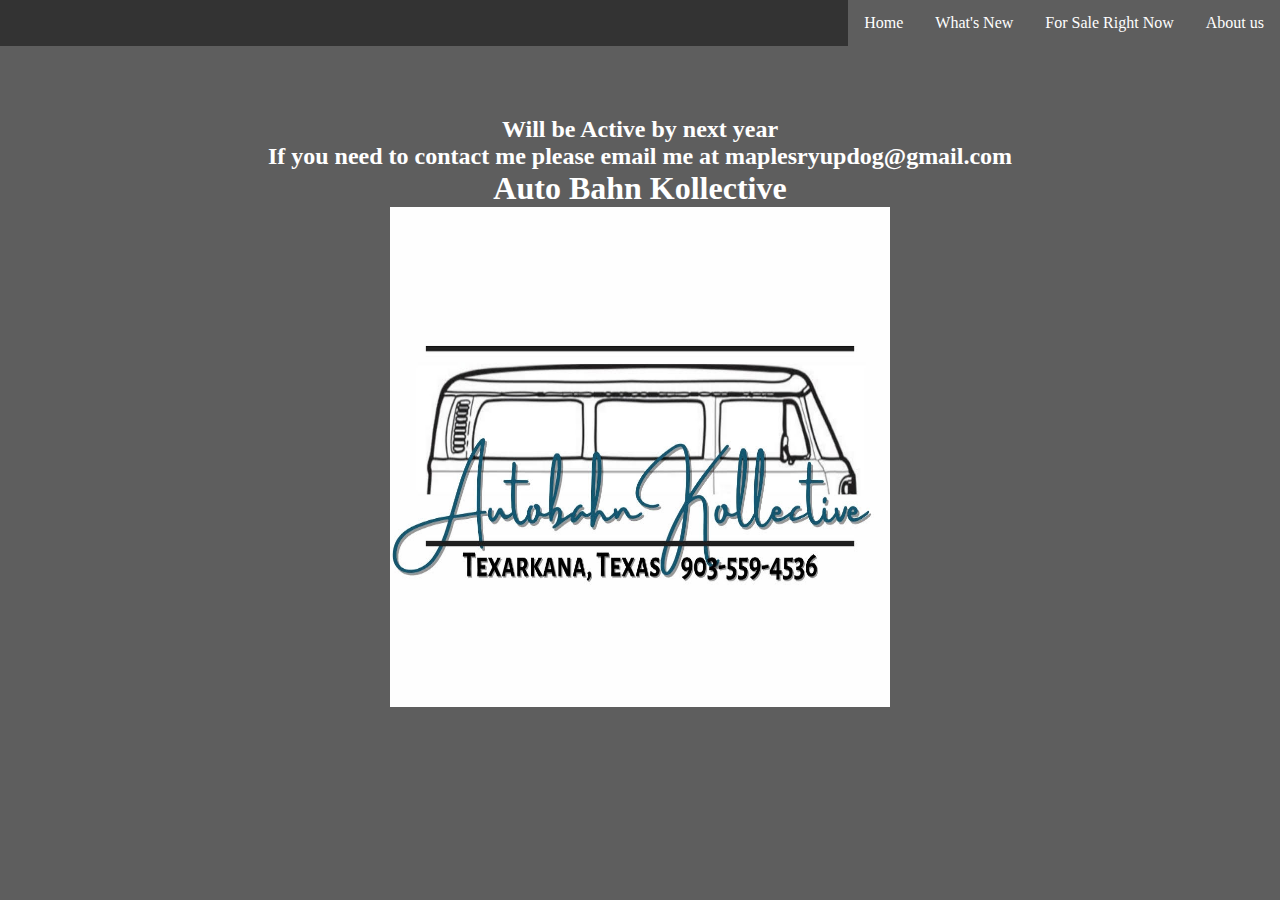
<file: index.html>
<!DOCTYPE html>
<html>
    <link rel="stylesheet" href="style.css">
    <title>Auto Bahn Kollective</title>
    <link rel="icon" type="image/x-icon" href="speedometer.gif">
</html>
<body>
    <div class="nav-bar">
        <ul>
            <li><a href="About.html">About us</a></li>
        <li><a href="For Sale.html">For Sale Right Now</a></li>    
        <li><a href="Whats New.html">What's New</a></li>
        <li><a href="index.html">Home</a></li>
            </ul>
            

            <div class="text">
                <h2>Will be Active by next year</h2>
                <h2>If you need to contact me please email me at maplesryupdog@gmail.com</h2>
                <h1>Auto Bahn Kollective</h1>
                <img src="Icon.png">
            </div>
    </div>
</body>
</file>
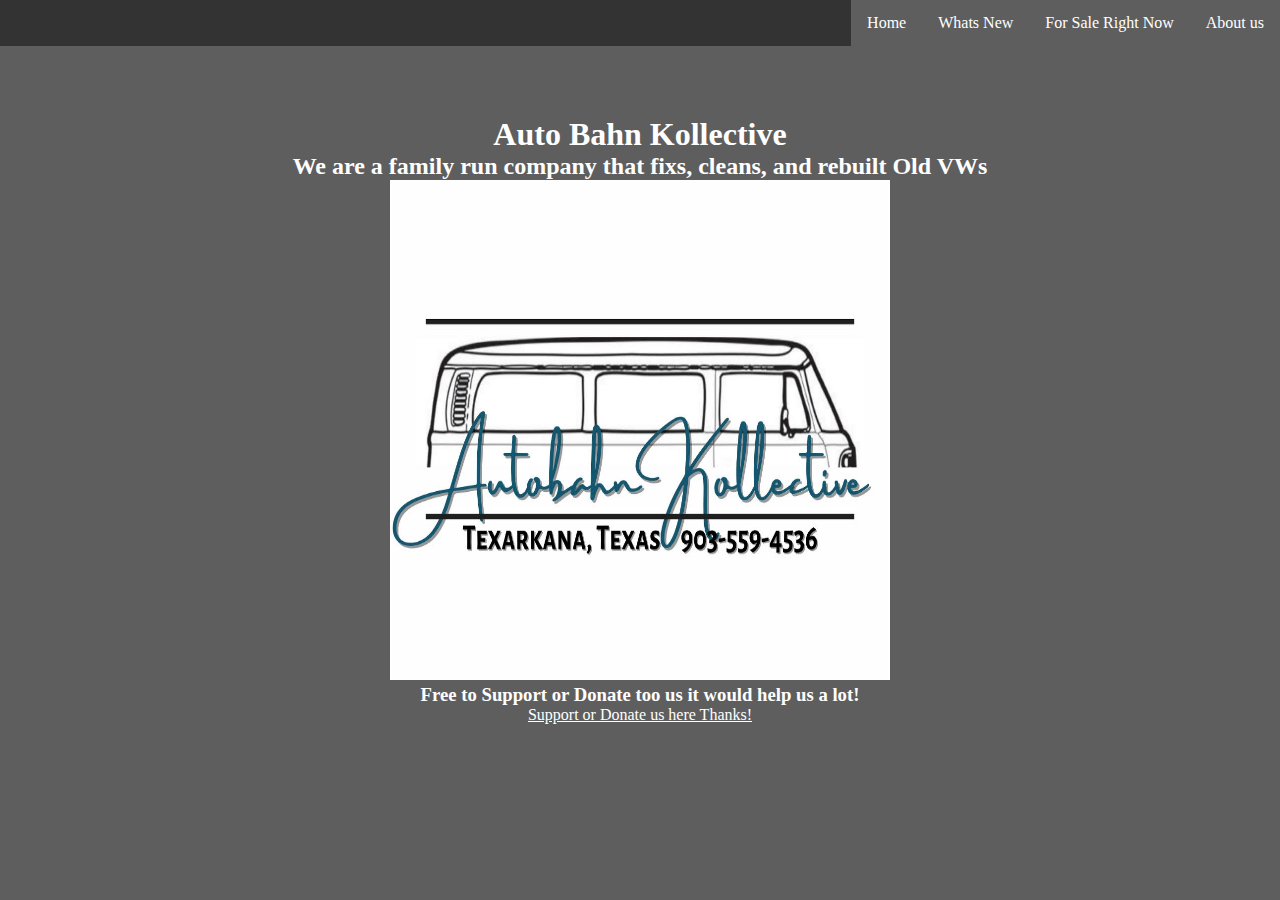
<file: About.html>
<!DOCTYPE html>
<html>
    <link rel="stylesheet" href="style.css">
    <title>About Us</title>
    <link rel="icon" type="image/x-icon" href="speedometer.gif">
</html>
<body>
    <div class="nav-bar">
        <ul>
            <li><a href="About.html">About us</a></li>
        <li><a href="For Sale.html">For Sale Right Now</a></li>    
        <li><a href="Whats New.html">Whats New</a></li>
        <li><a href="index.html">Home</a></li>
            </ul>
            

            <div class="text">
                <h1>Auto Bahn Kollective</h1>
                <h2>We are a family run company that fixs, cleans, and rebuilt Old VWs</h2>
                <img src="Icon.png">
                <h3>Free to Support or Donate too us it would help us a lot!</h3>
                <a href="#">Support or Donate us here Thanks!</a>
            </div>
            
    </div>
</body>
</file>
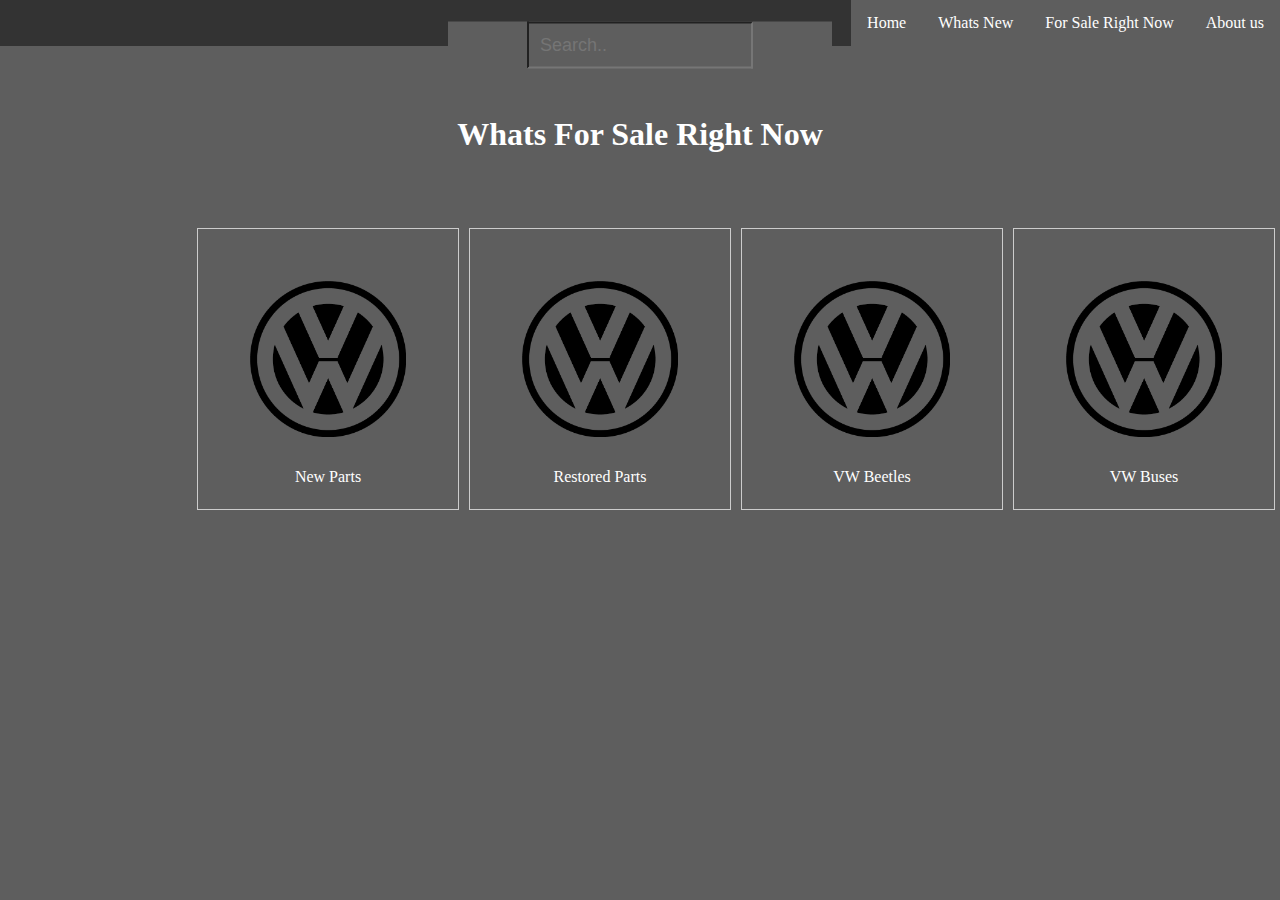
<file: For Sale.html>
<!DOCTYPE html>
<html>
    <link rel="stylesheet" href="style.css">
    <title>For Sale Right Now</title>
    <link rel="icon" type="image/x-icon" href="speedometer.gif">
</html>
<body>
    <div class="nav-bar">
        <ul>
          <li><a href="About.html">About us</a></li>
        <li><a href="For Sale.html">For Sale Right Now</a></li>    
        <li><a href="Whats New.html">Whats New</a></li>
        <li><a href="index.html">Home</a></li>
            </ul>

            <div class="text">
              
                <h1>Whats For Sale Right Now</h1>
                <div class="topDiv">
                  <link rel="stylesheet" href="search.css">   
                    <div class="searchTop">
                      <input type="text" id="mySearch" onkeyup="myFunction()" placeholder="Search.." title="Type in a category">
              </button>
              </div>
              </div>
              </div>
                <div id="myMenu">
                  <li><div class="gallery">
                    <a href="Buses.html">
                      <img src="Vw Cover.png" alt="" width="600" height="400">
                    </a>
                    <div class="desc">VW Buses</div>
                  </div></li>

                  <li><div class="gallery">
                    <a href="Bettles.html">
                      <img src="Vw Cover.png" alt="Beetle" width="600" height="400">
                    </a>
                    <div class="desc">VW Beetles</div>
                  </div></li>

                  <li><div class="gallery">
                  <a href="Old.html">
                    <img src="Vw Cover.png" alt="Fixed Parts" width="600" height="400">
                  </a>
                  <div class="desc">Restored Parts</div>
                </div></li>

                  <li><div class="gallery">
                  <a href="New.html">
                    <img src="Vw Cover.png" alt="New Parts" width="600" height="400">
                  </a>
                  <div class="desc">New Parts</div>
                </div></li>

                  <li></li>
                  <li></li>
                  <li></li>
                  <li></li>
                  <li></li>
                  </div>
                  <script>
                    function myFunction() {
                      // Declare variables
                      var input, filter, ul, li, a, i;
                      input = document.getElementById("mySearch");
                      filter = input.value.toUpperCase();
                      ul = document.getElementById("myMenu");
                      li = ul.getElementsByTagName("li");
                    
                      // Loop through all list items, and hide those who don't match the search query
                      for (i = 0; i < li.length; i++) {
                        a = li[i].getElementsByTagName("a")[0];
                        if (a.innerHTML.toUpperCase().indexOf(filter) > -1) {
                          li[i].style.display = "";
                        } else {
                          li[i].style.display = "none";
                        }
                      }
                    }
                    </script>
    </div>
</body>
</file>
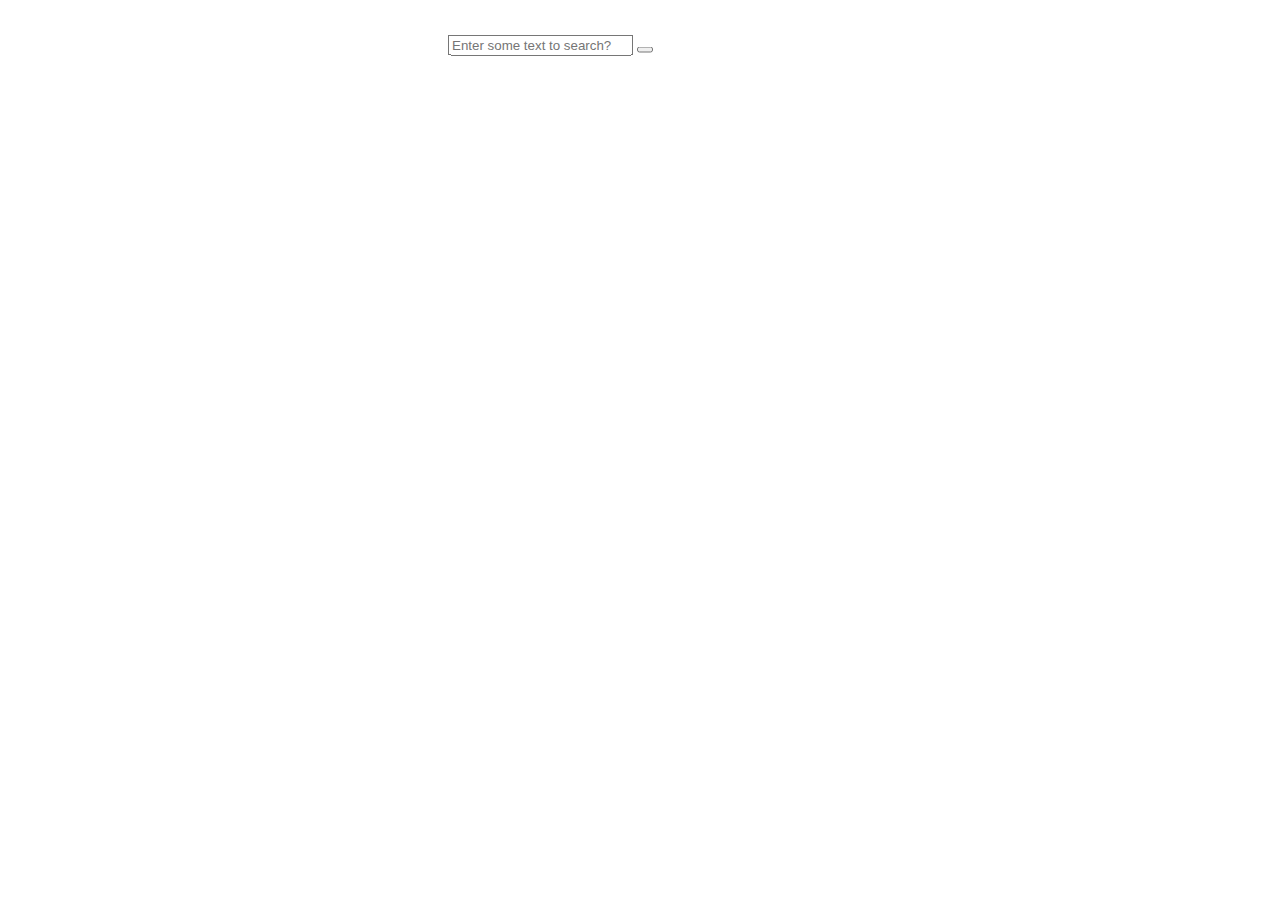
<file: searchbar.html>
<!DOCTYPE html>
<html>
<head>
<title>Search Bar</title>
<link rel="stylesheet" href="search.css">
</head>
<body>
<div class="topDiv">
<div class="searchTop">
<input type="text" class="searchBar"
placeholder="Enter some text to search?">
<button type="submit" class="searchButton">
<i class=""></i>
</button>
</div>
</div>
</body>
</html>
</file>
<file: style.css>
*{
    margin: 0;
    padding: 0;
    background-color: rgb(94, 94, 94);
    font-style: "San Serifa";
}
/* Nav Bar */
ul {
    list-style-type: none;
    margin: 0;
    padding: 0;
    overflow: hidden;
    background-color: #333;
  }
  
  li {
    float: right;
  }
  
  li a {
    display: block;
    color: white;
    text-align: center;
    padding: 14px 16px;
    text-decoration: none;
  }

  li a:hover {
    background-color: #111;
  }
 /* Nav Bar end */
 
 /* Text*/
.text{
    color: white;
    padding: 70px 0;
    text-align: center;
  }
  img{
    width: 500px;
    height: 500px;
  }
  a{
    color: #fff;
  }
/* Text end */
/* Pictures */
.gallery{
    color: #fff;
    padding: 40px;
    width: 50px;
    height: 200px;
}
  div.gallery {
    margin: 5px;
    border: 1px solid #ccc;
    float: left;
    width: 180px;
  }
  
  div.gallery:hover {
    border: 1px solid #777;
  }
  
  div.gallery img {
    width: 100%;
    height: auto;
  }
  
  div.desc {
    padding: 15px;
    text-align: center;
  }
  /* Pictures end */
  /* Search */
</file>
<file: search.css>
.topDiv {
width: 30%;
top: 5%;
left: 50%;
transform: translate(-50%, -50%);
position: absolute;
left: 50%;
transform: translate(-50%, -50%);
}


/* Style the search box */
#mySearch {
    width: 200px;
    font-size: 18px;
    padding: 11px; 
  }
  
  /* Style the navigation menu */
  #myMenu {
    list-style-type: none;
    padding: 0;
    margin: 0;
    border-color: transparent;
  }
  
  /* Style the navigation links */
  #myMenu li a {
    padding: 12px;
    text-decoration: none;
     display: block;
     border-color: transparent;
  }
</file>
